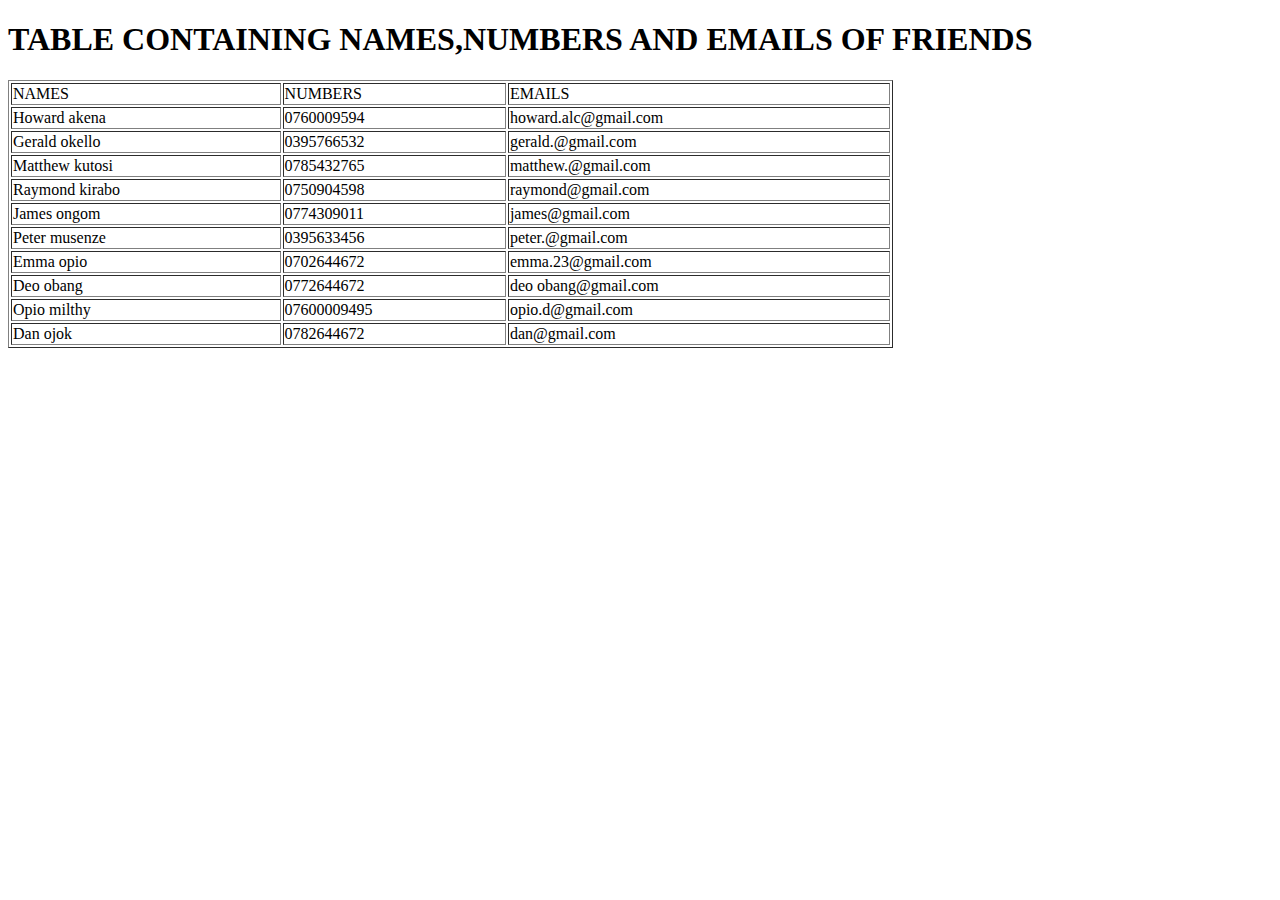
<file: index.html>
<!DOCTYPE html>

<html lang="en">

<head>

    <meta charset="UTF-8">

    <meta name="viewport" content="width=device-width, initial-scale=1.0">

    <title>mac web</title>

</head>

<h1>TABLE CONTAINING NAMES,NUMBERS AND EMAILS OF FRIENDS</h1>

<body>

    <table border="1px" width="70%" align="middle">



<tr bgcolour="black">

<td>NAMES</td>
<td>NUMBERS</td>
<td>EMAILS</td>
</tr>
<tr>
    <td>Howard akena</td>
    <td>0760009594</td> 
    <td>howard.alc@gmail.com</td>
</tr>
<tr>
    <td>Gerald okello</td>
    <td>0395766532</td>
    <td>gerald.@gmail.com</td>
</tr>
<tr>
    <td>Matthew kutosi</td>
    <td>0785432765</td>
    <td>matthew.@gmail.com</td>
</tr>
<tr>
    <td>Raymond kirabo</td>
    <td>0750904598</td>
    <td>raymond@gmail.com</td>
</tr>
<tr>
    <td>James ongom</td>
    <td>0774309011</td>
    <td>james@gmail.com</td>
</tr>
<tr>
    <td>Peter musenze</td>
    <td>0395633456</td>
    <td>peter.@gmail.com</td>
</tr>
<tr>
    <td>Emma opio</td>
    <td>0702644672</td>
    <td>emma.23@gmail.com</td>
</tr>
<tr>
    <td>Deo obang</td>
    <td>0772644672</td>
    <td>deo obang@gmail.com</td>
</tr>
<tr>
    <td>Opio milthy</td>
    <td>07600009495</td>
    <td>opio.d@gmail.com</td>
</tr>
<tr>
    <td>Dan ojok</td>
    <td>0782644672</td>
    <td>dan@gmail.com</td>

</tr>

    </table>

    

</body>

</html>
</file>
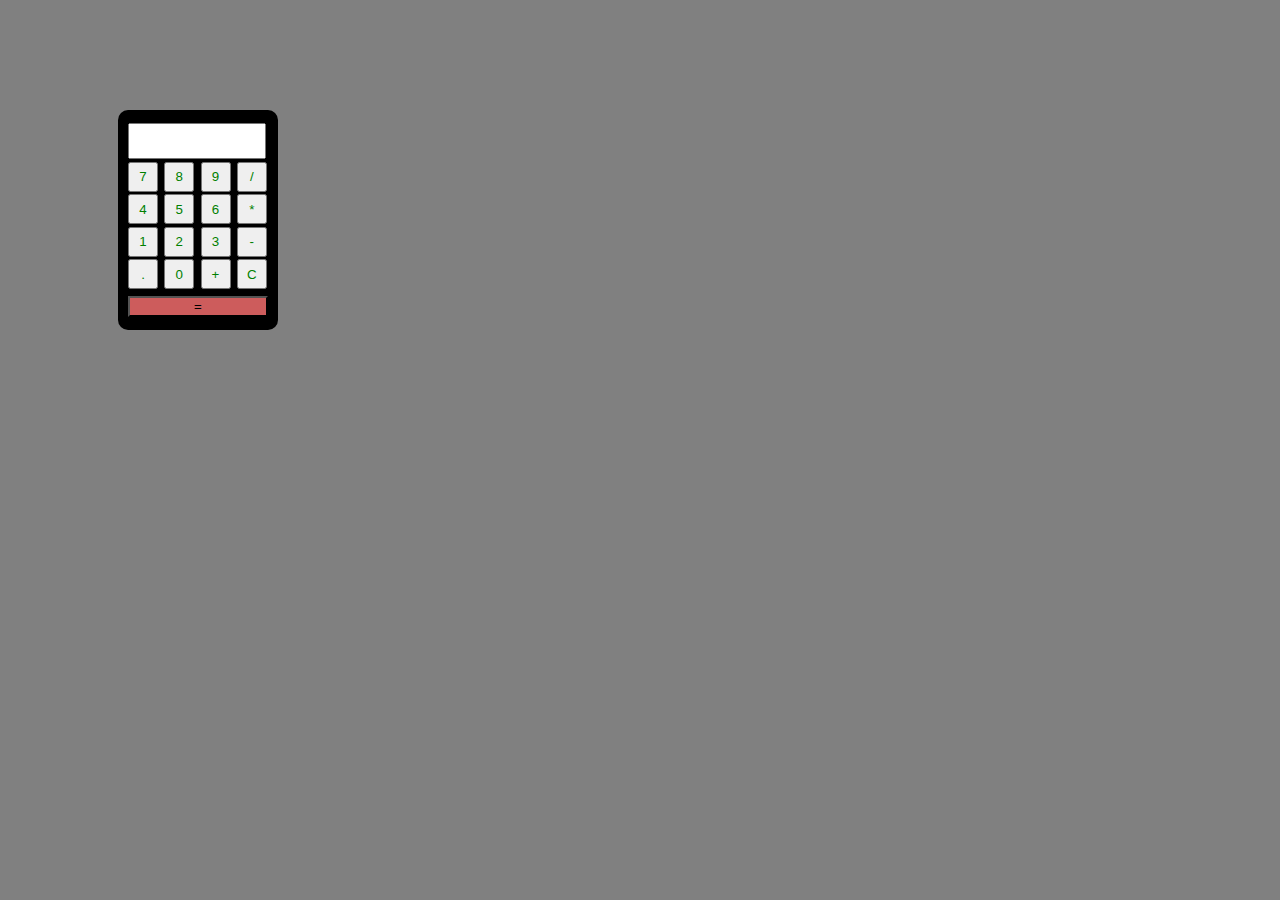
<file: index .html>
<!DOCTYPE html>
<html lang="en">
<head>
  <meta charset="UTF-8">
  <meta name="viewport" content="width=device-width, initial-scale=1.0">
  <title>calculator</title>
  <link rel="stylesheet" href="format.css">
</head>
<body class="body">
 <div class="container">
     <form action="calculator"> 
     <input name="display" type="text" class="calculator">
    <br><input class="button" type="button" value="7" onclick="display.value ='7'">
    
    <input class="button" type="button" value="8" onclick="display.value +='8'">
    
    <input class="button" type="button" value="9" onclick="display.value +='9'">
    <input class="button mathbutton" type="button" value="/" onclick="display.value +='/'">
    
    <br><input class="button" type="button" value="4" onclick="display.value +='4'">
    
    <input class="button" type="button" value="5" onclick="display.value +='5'">
    
    <input class="button" type="button" value="6" onclick="display.value +='6'">
    <input class="button mathbutton" type="button" value="*" onclick="display.value +='*'">
    <br><input class="button" type="button" value="1" onclick="display.value +='1'">
    
    <input class="button" type="button" value="2" onclick="display.value +='2'">
    
    <input class="button" type="button" value="3" onclick="display.value +='3'">
  <input class="button mathbutton" type="button" value="-" onclick="display.value +='-'">
    
   <br><input class="button" type="button" value="." onclick="display.value +='.'">
    
    <input class="button" type="button" value="0" onclick="display.value +='0'">
    
    <input class="button" type="button" value="+" onclick="display.value +='+'">
     <input class="button mathbutton" type="button" value="C" onclick="display.value =''">
     <br><input class="equal" type="button" value="=" onclick="display.value = eval(display.value)">
    
    </form>
 </fieldset>
 </div>
</body>
</html>
</file>
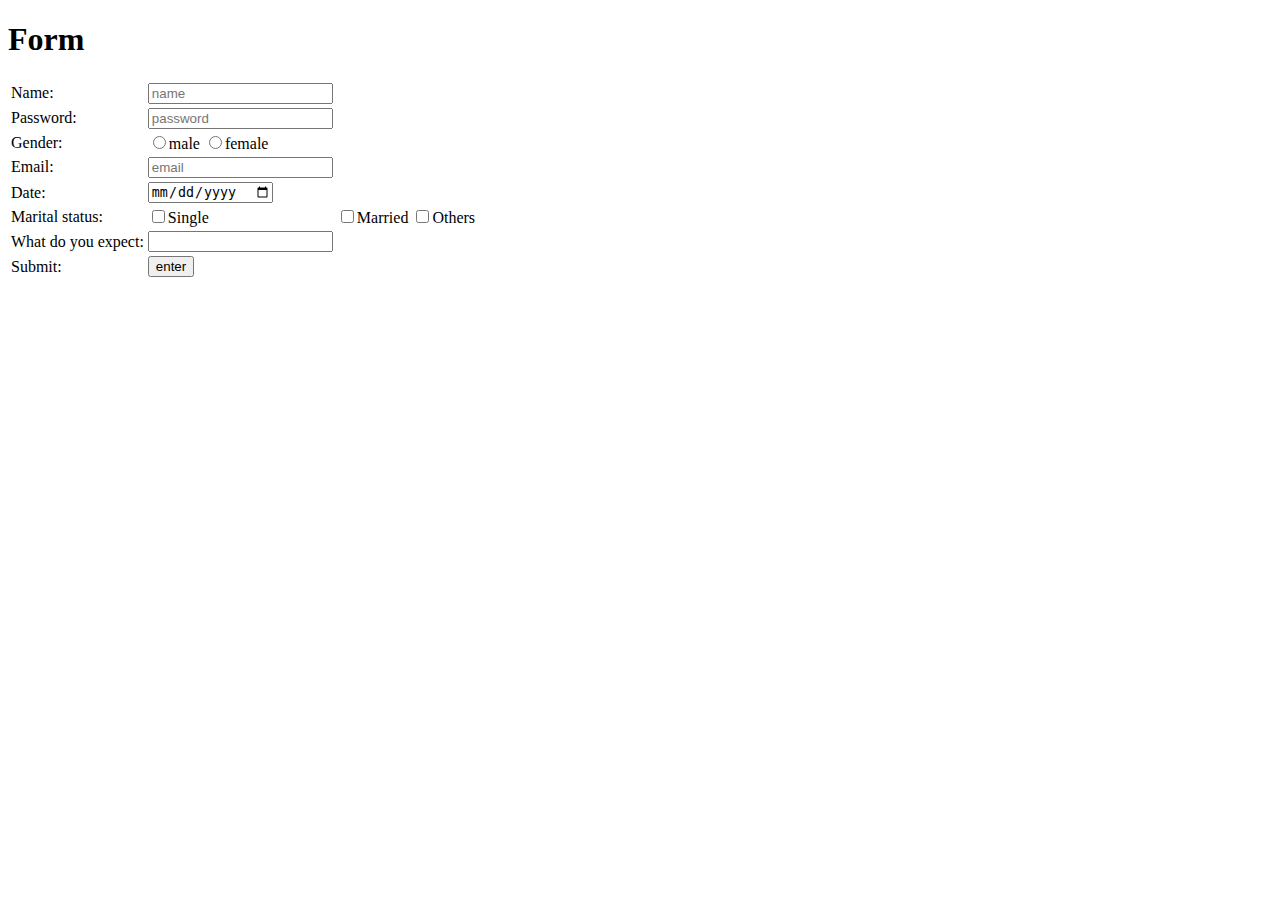
<file: Untitled-1.html>
<!DOCTYPE html>

<html lang="eng">

<head>

    <meta charset="UTF-8">

    <meta name="viewport" content="width=device-width, initial-scale=1.0">

    <title>form</title>

</head>

<body>

    <h1>Form</h1>

    <form>

        <table>

            <tr>

                <td>

                    Name:

                

                </td>

                <td><input type="text" placeholder="name"></td>

            </tr>

            <tr>

                <td>

                    Password:

                </td>

                <td><input type="password" placeholder="password"></td>

            </tr>

            <tr><td>Gender:</td>

                <td>

                    <input type="radio" name="gender">male

                    <input type="radio" name="gender">female

                </td>

            </tr>

            <tr>

                <td>

                    Email:

                </td>

                <td>

                    <input type="email" placeholder="email" name> 

                </td>

            </tr>

            <tr>

                <td>

                    Date:

                </td>

                <td><input type="date" placeholder="date"></td>

            </tr>

            <tr><td>

                Marital status:

            </td>

            

            <td><input type="checkbox" name="" id="">Single</td>

            <td><input type="checkbox" name="" id="">Married</td>

            <td><input type="checkbox" name="" id="">Others</td>

        </tr>

            <tr>

                <td>

                    What do you expect: 

                </td>

                <td><input type="text area"></td>

            </tr>

            <tr>

                <td>

                    Submit:

                </td>

                <td><input type="submit" value="enter"></td>

            </tr>

        </table>

    </form>

</body>

</html>
</file>
<file: format.css>
.container{
    background-color: black;
    display: flex;
    align-items: center;
    justify-content: center;
    padding: 10px;
    border-radius: 10px;
  font-size: 25px;
  margin: 110px;
    height: 200px;
  width: 140px;
  }
  input.equal{
    width: 140px;
    background-color: indianred;
  }
  .calculator{
    width: 130px;
    height: 30px;
    
  }
  .button{
   width: 30px;
   height: 30px;
   color: green ;
  }
  .body{
    background-color: grey;
  }
</file>
